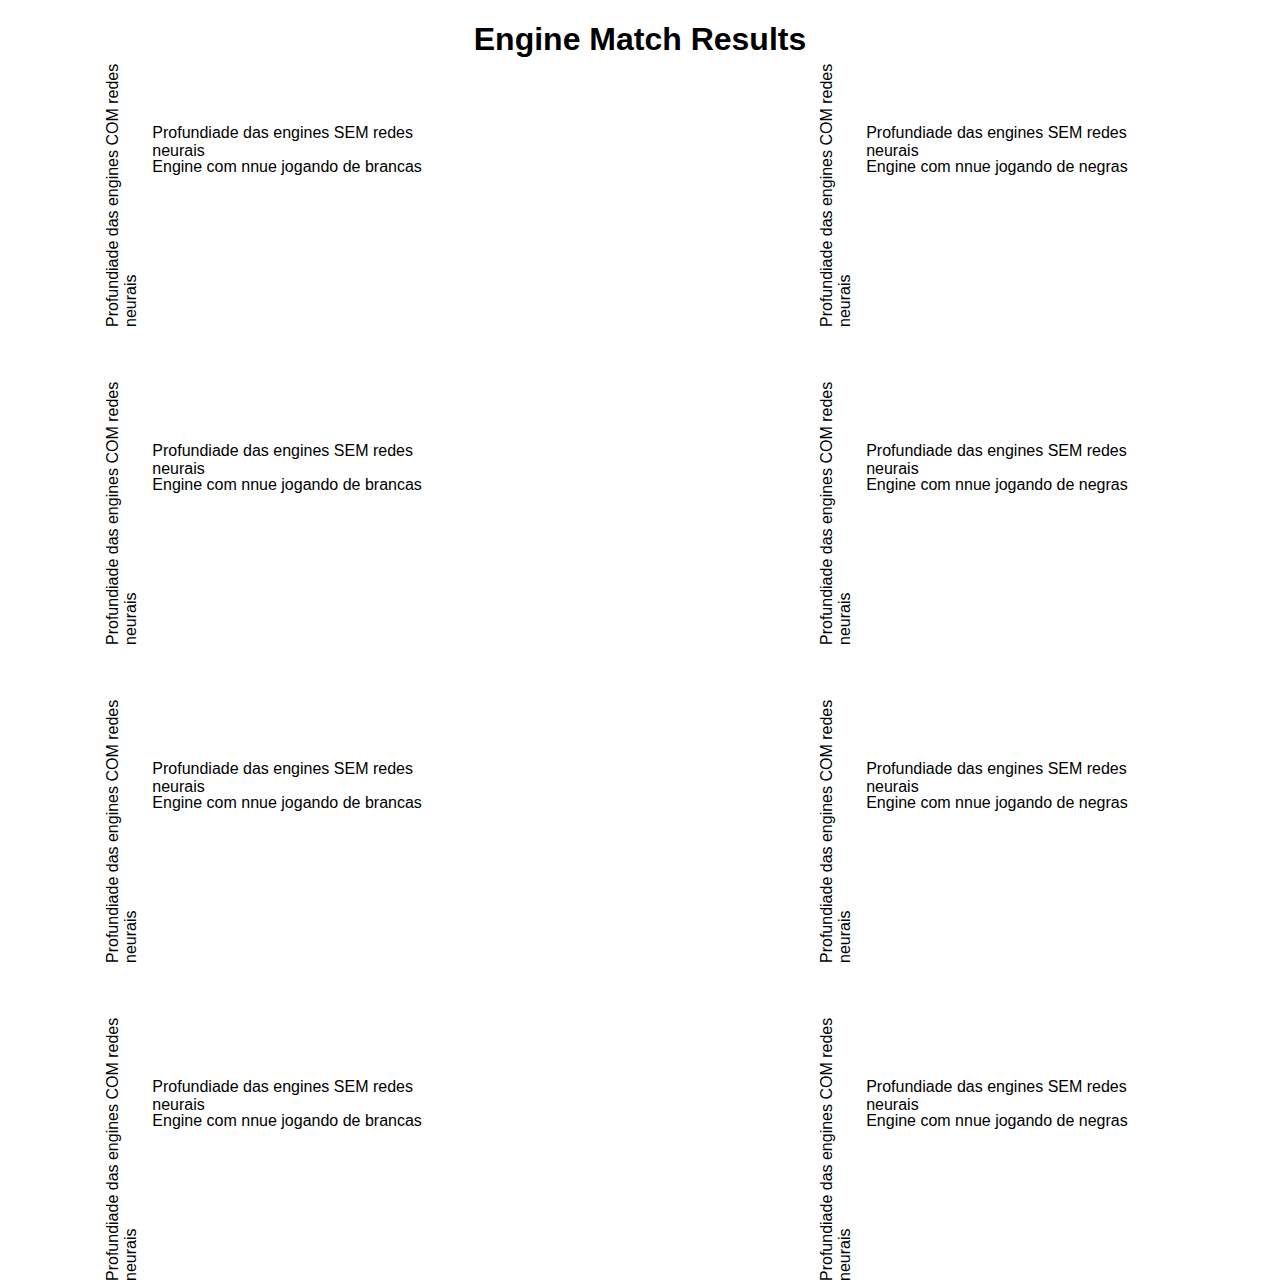
<file: python-app/bplot/index.html>
<!DOCTYPE html>
<html lang="en">
<head>
    <meta charset="UTF-8">
    <meta name="viewport" content="width=device-width, initial-scale=1.0">
    <title>Engine Match Results</title>
    <link rel="stylesheet" href="styles.css">
</head>
<body>
    <h1 style="margin-bottom: 100px;">Engine Match Results</h1>
    <div id="all-games">
        <div class="match-group">
            <div id="match-matrix">
                <div class="top-name">Profundiade das engines SEM redes neurais</div>
                <div class="left-name">Profundiade das engines COM redes neurais</div>
                <div id="white-match-matrix-1"></div>
                Engine com nnue jogando de brancas
            </div>
            <div id="match-matrix">
                <div class="top-name">Profundiade das engines SEM redes neurais</div>
                <div class="left-name">Profundiade das engines COM redes neurais</div>
                <div id="black-match-matrix-1"></div>
                Engine com nnue jogando de negras
            </div>
        </div>
        
        <div class="match-group">
            <div id="match-matrix">
                <div class="top-name">Profundiade das engines SEM redes neurais</div>
                <div class="left-name">Profundiade das engines COM redes neurais</div>
                <div id="white-match-matrix-2"></div>
                Engine com nnue jogando de brancas
            </div>
            
            <div id="match-matrix">
                <div class="top-name">Profundiade das engines SEM redes neurais</div>
                <div class="left-name">Profundiade das engines COM redes neurais</div>
                <div id="black-match-matrix-2"></div>
                Engine com nnue jogando de negras
            </div>
        </div>

        <div class="match-group">
            <div id="match-matrix">
                <div class="top-name">Profundiade das engines SEM redes neurais</div>
                <div class="left-name">Profundiade das engines COM redes neurais</div>
                <div id="white-match-matrix-3"></div>
                Engine com nnue jogando de brancas
            </div>
            <div id="match-matrix">
                
                <div class="top-name">Profundiade das engines SEM redes neurais</div>
                <div class="left-name">Profundiade das engines COM redes neurais</div>
                <div id="black-match-matrix-3"></div>
                Engine com nnue jogando de negras
            </div>
        </div>

        <div class="match-group">
            <div id="match-matrix">
                <div class="top-name">Profundiade das engines SEM redes neurais</div>
                <div class="left-name">Profundiade das engines COM redes neurais</div>
                <div id="white-match-matrix-4"></div>
                Engine com nnue jogando de brancas
            </div>
            <div id="match-matrix">
                
                <div class="top-name">Profundiade das engines SEM redes neurais</div>
                <div class="left-name">Profundiade das engines COM redes neurais</div>
                <div id="black-match-matrix-4"></div>
                Engine com nnue jogando de negras
            </div>
        </div>
    </div>
    <script src="script.js"></script>
</body>
</html>
</file>
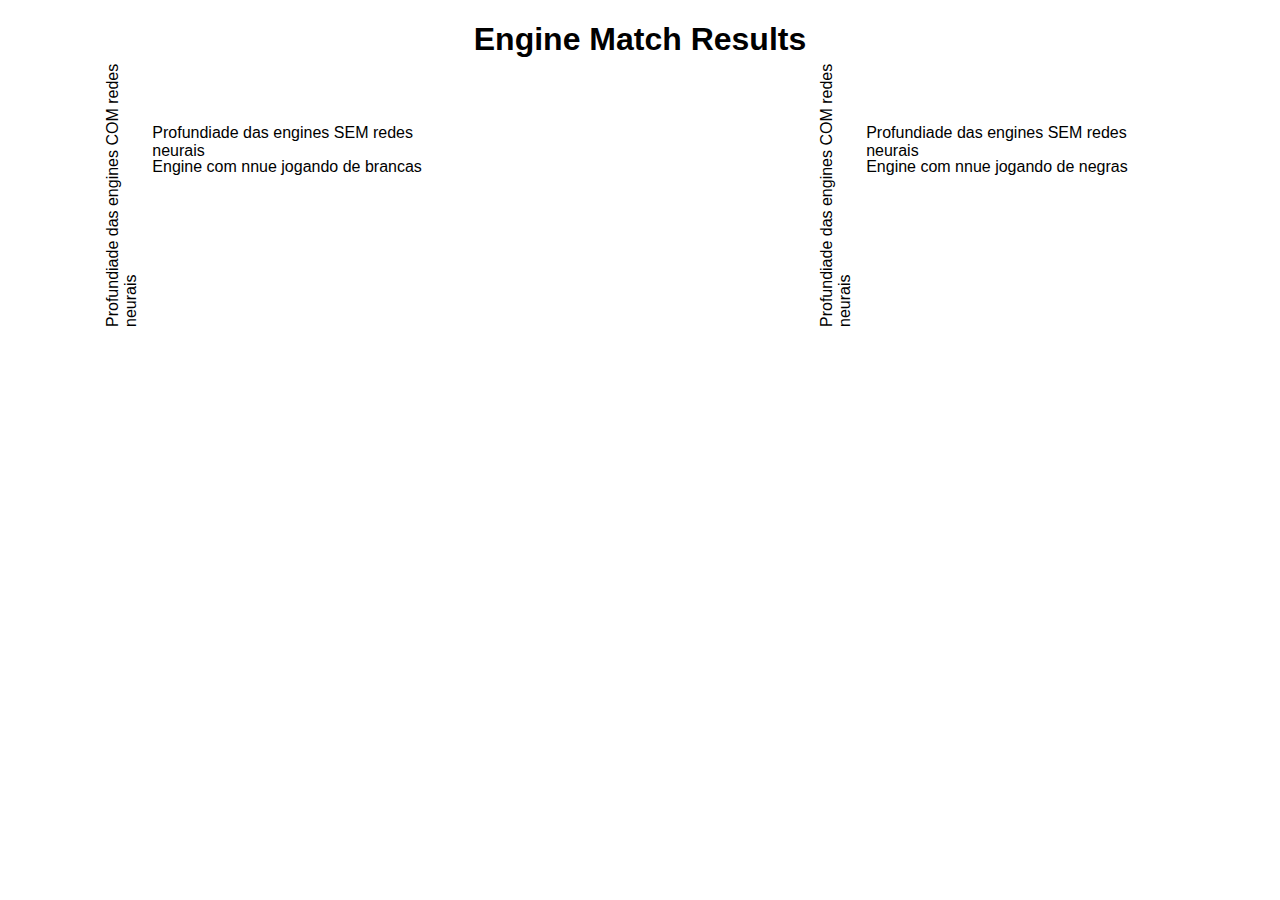
<file: python-app/plot/index.html>
<!DOCTYPE html>
<html lang="en">
<head>
    <meta charset="UTF-8">
    <meta name="viewport" content="width=device-width, initial-scale=1.0">
    <title>Engine Match Results</title>
    <link rel="stylesheet" href="styles.css">
</head>
<body>
    <h1 style="margin-bottom: 100px;">Engine Match Results</h1>
    <div id="all-games">
        <div class="match-group">
            <div id="match-matrix">
                <div class="top-name">Profundiade das engines SEM redes neurais</div>
                <div class="left-name">Profundiade das engines COM redes neurais</div>
                <div id="white-match-matrix"></div>
                Engine com nnue jogando de brancas
            </div>
            <div id="match-matrix">
                <div class="top-name">Profundiade das engines SEM redes neurais</div>
                <div class="left-name">Profundiade das engines COM redes neurais</div>
                <div id="black-match-matrix"></div>
                Engine com nnue jogando de negras
            </div>
        </div>
    </div>
    <script src="script.js"></script>
</body>
</html>
</file>
<file: python-app/bplot/styles.css>
body {
    font-family: Arial, sans-serif;
}

h1 {
    text-align: center;
}

.match-group {
    justify-content: space-evenly;
    display: flex;
    gap: 300px;
}

#all-games {
    justify-content: space-evenly;
    display: flex;
    flex-direction: column;
    gap: 300px;
}

.top-name {
    display: flex;
    justify-content: center;
    width: 100%;
    position: absolute;
    top: -34px; /* Ajuste a posição do nome em cima */
    left: 50%;
    transform: translateX(-50%);
}

.left-name {
    margin-top: 160px;
    position: absolute;
    left: -30px; /* Ajuste a posição do nome à esquerda */
    top: 50%;
    transform: translateY(-50%) rotate(-90deg);
    transform-origin: left center; /* Para girar a partir do lado esquerdo */
}

#match-matrix {
    position: relative;
    display: flex;
    flex-direction: column;
    justify-content: center;
}

.row {
    width: fit-content;
    display: flex;
}

.x-axis-label {
    grid-column: span 21; /* It should span the full width of the grid */
    text-align: center;
    margin-top: 10px;
}

.y-axis-label {
    transform: rotate(-90deg);
    transform-origin: left bottom;
    margin-right: 10px;
    text-align: center;
    writing-mode: vertical-rl; /* Ensures the text is written vertically */
    height: 100%;
    align-self: center;
}

.cell {
    display: flex;
    flex-direction: column;
    width: 20px;
    height: 20px;
    border: 1px solid #000;
}

.cell-part {
    flex: 1;
    display: flex;
    align-items: center;
    justify-content: center;
}

.cell-part:last-child {
    border-bottom: none;
}

.yellow {
    background-color: yellow;
}

.pink {
    background-color: pink;
}

.white {
    background-color: white;
}
</file>
<file: python-app/plot/styles.css>
body {
    font-family: Arial, sans-serif;
}

h1 {
    text-align: center;
}

.match-group {
    justify-content: space-evenly;
    display: flex;
    gap: 300px;
}

#all-games {
    justify-content: space-evenly;
    display: flex;
    flex-direction: column;
    gap: 300px;
}

.top-name {
    display: flex;
    justify-content: center;
    width: 100%;
    position: absolute;
    top: -34px; /* Ajuste a posição do nome em cima */
    left: 50%;
    transform: translateX(-50%);
}

.left-name {
    margin-top: 160px;
    position: absolute;
    left: -30px; /* Ajuste a posição do nome à esquerda */
    top: 50%;
    transform: translateY(-50%) rotate(-90deg);
    transform-origin: left center; /* Para girar a partir do lado esquerdo */
}

#match-matrix {
    position: relative;
    display: flex;
    flex-direction: column;
    justify-content: center;
}

.row {
    width: fit-content;
    display: flex;
}

.x-axis-label {
    grid-column: span 21; /* It should span the full width of the grid */
    text-align: center;
    margin-top: 10px;
}

.y-axis-label {
    transform: rotate(-90deg);
    transform-origin: left bottom;
    margin-right: 10px;
    text-align: center;
    writing-mode: vertical-rl; /* Ensures the text is written vertically */
    height: 100%;
    align-self: center;
}

.cell {
    display: flex;
    flex-direction: column;
    width: 20px;
    height: 20px;
    border: 1px solid #000;
}

.cell-part {
    flex: 1;
    display: flex;
    align-items: center;
    justify-content: center;
}

.cell-part:last-child {
    border-bottom: none;
}

.yellow {
    background-color: yellow;
}

.pink {
    background-color: pink;
}

.white {
    background-color: white;
}
</file>
